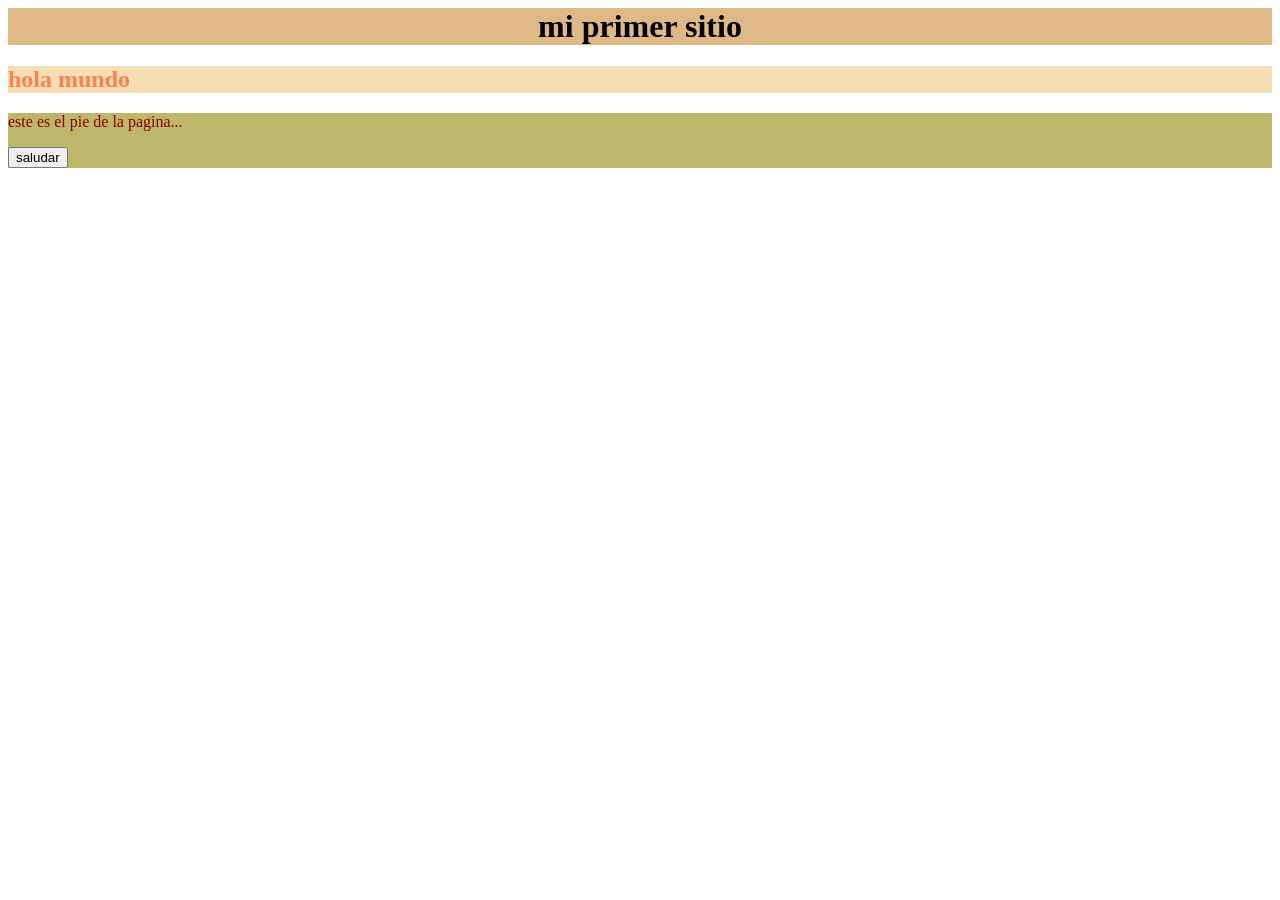
<file: 01_hola_mundo/index.html>
<html>
    <head>
    <title>mi primer Sitio</title>
    <link rel="stylesheet" href="static/CSS/style.css">
    </head>
    <body>
        <header>
        <h1>mi primer sitio</h1>
        </header>
        <main>
            <h2>hola mundo</h2> 
        </main>
        <footer>
            <p>este es el pie de la pagina...</p>
            <button onclick="saludar()">saludar</button>
        </footer>
        <script src="static/js/script.js"></script>
    </body>
</html>
</file>
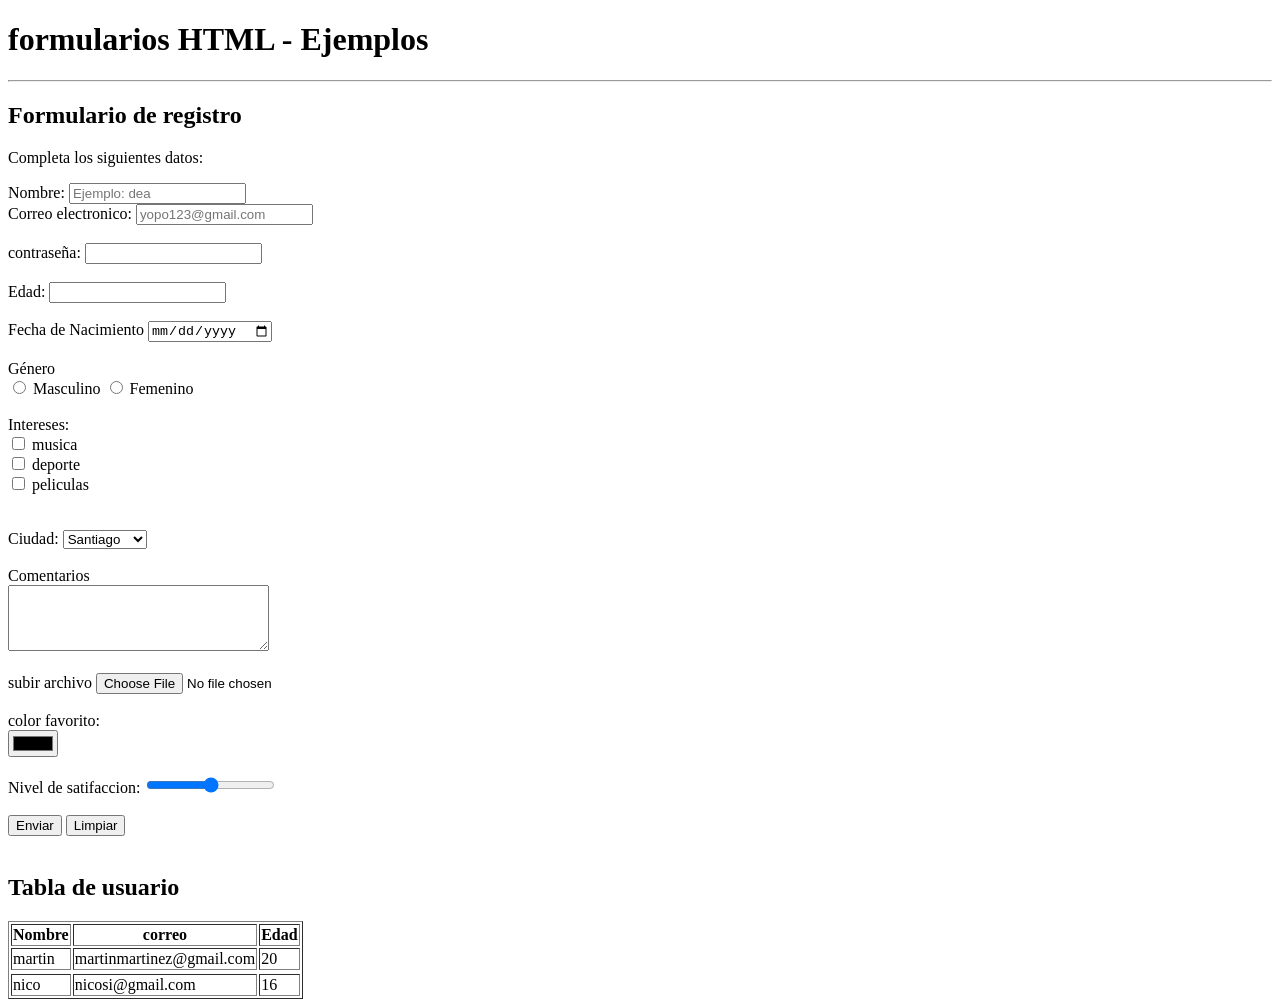
<file: 04_Formularios/index.html>
<!DOCTYPE html>
<html lang="es">

<head>
    <meta charset="UTF-8">
    <meta name="viewport" content="width=device-width, initial-scale=1.0">
    <title>Formularios HTML</title>
</head>

<body>
    <header>
        <h1>formularios HTML - Ejemplos</h1>
        <hr>
    </header>
    <main>
        <h2>Formulario de registro</h2>
        <p>Completa los siguientes datos: </p>
        <!--Etiqueta para creear un fornulario-->
        <form>
            <label>Nombre: </label> <!--Etiqueta que describe al campo-->
            <input type="text" name="nombre" placeholder="Ejemplo: dea"></imput> <!--Campo de texto-->
            <br>
            <label>Correo electronico: </label>
            <input type="email" name="correo" placeholder="yopo123@gmail.com"></imput>
            <br> <br>
            <lebel>contraseña: </lebel>
            <input type="password" name="password">
            <br> <br>
            <label>Edad: </label>
            <input type="number" name="Edad"> <!--admite solo numeros-->
            <br><br>
            <label>Fecha de Nacimiento</label>
            <input type="date" name="FechaNac">
            <br><br>
            <label>Género</label><br>
            <input type="radio" name="genero" value="masculino"> <!--elemento de seleccion unica-->
            Masculino
            <input type="radio" name="Femenino">
            Femenino
            <br><br>
            <label>Intereses: </label> <br>
            <input type="checkbox" name="Intereses" value="musica"> <!--elemento de seleccion multiple-->
            musica<br>
            <input type="checkbox" name="Intereses" value="deporte">
            deporte<br>
            <input type="checkbox" name="Intereses" value="peliculas">
            peliculas<br>
            <br><br>
            <label>Ciudad: </label>
            <select name="ciudad"> <!--lista desplegable de opciones-->
                <option>Santiago</option>
                <option>valparaíso</option>
                <option>coquimbo</option>
                <option>Arica</option>
            </select>
            <br><br>
            <label>Comentarios</label><br>
            <textarea name="Comentarios" rows="4" cols="30"></textarea> <!--elemento de texto largo-->
            <br><br>
            <label>subir archivo</label>
            <input type="file" name="archivo">
            <br><br>
            <label>color favorito: </label><br> <!--seleccion de colores-->
            <input type="color" name="color">
            <br><br>
            <label>Nivel de satifaccion: </label>
            <input type="range" name="satifaccion" min="1" max="7">
            <br><br>
            <input type="submit" value="Enviar"> <!--boton para Enviar formulario-->
            <input type="reset" value="Limpiar"> <!--boton para limpiar formulario-->
            <br><br>
        </form>
        <!--creacion de tabla con datos-->
        <h2>Tabla de usuario</h2>
        <table border="">
            <tr>
                <th>Nombre</th> <!--encabezado de tlaba (table head)-->
                <th>correo</th>
                <th>Edad</th>
            </tr>
            <tr>
                <td>martin</td> <!--Datos de la tabla (table data)-->
                <td>martinmartinez@gmail.com</td>
                <td>20</td>
            </tr>          <tr></tr>  
                <td>nico</td>
                <td>nicosi@gmail.com</td>
                <td>16</td>
            </tr>
        </table>
    </main>
</body>

</html>
</file>
<file: 01_hola_mundo/static/CSS/style.css>
header{text-align: center;/*centrar texto*/
    background-color:burlywood}
    header:hover{background-color:yellowgreen;}
main{background-color: wheat;}
main:hover{background-color: maroon;}
footer:hover{background-color: violet;}
footer{background-color: darkkhaki;}
h1 {color:black}
h2{color:coral}
p{color:darkred}
</file>
